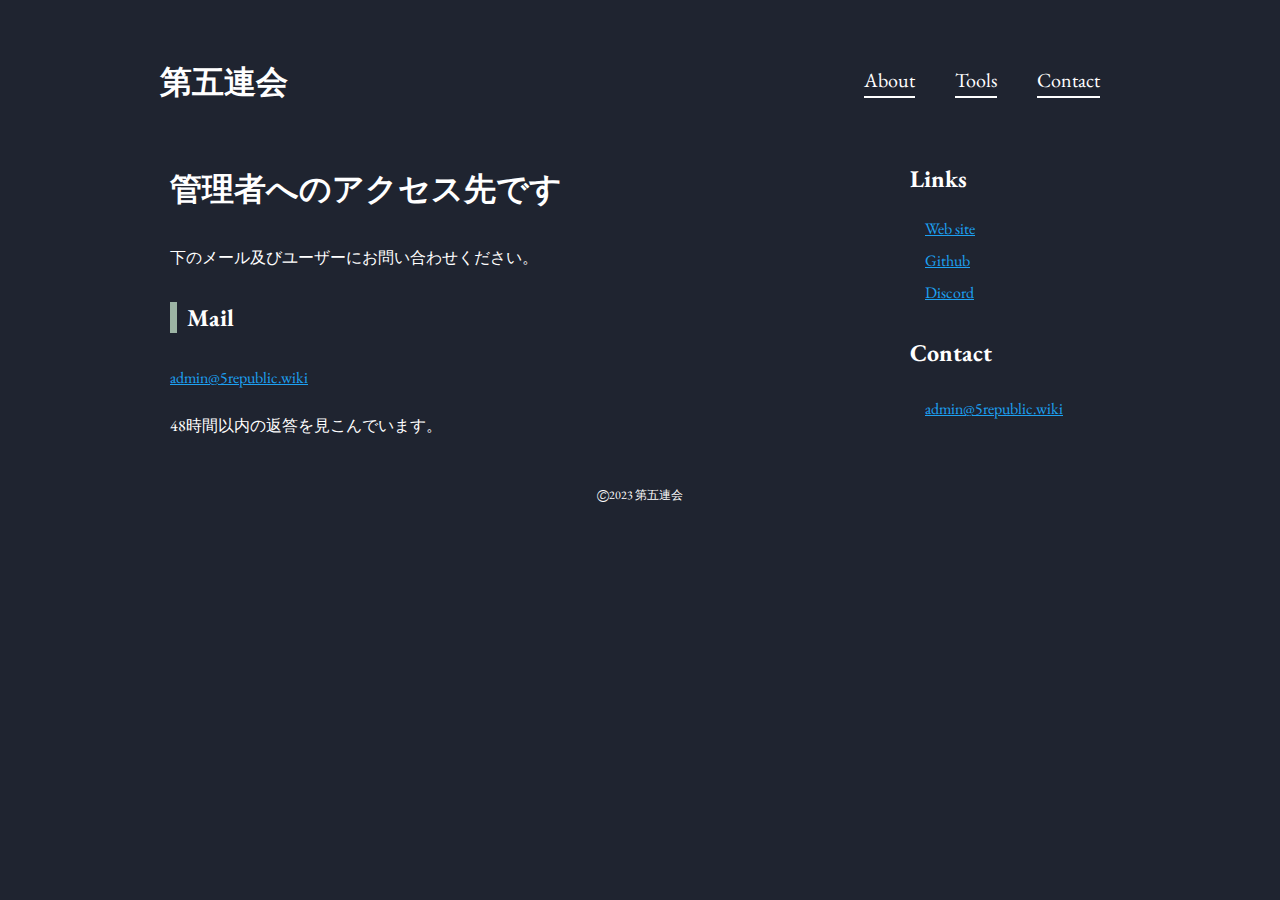
<file: contact.html>
<!DOCTYPE html>
<html>
    <head>
        <meta charset="UTF-8">
        <title>第五連会</title>
        <link href="https://fonts.googleapis.com/css2?family=EB+Garamond&display=swap" rel="stylesheet">
        <link href="css/style.css", rel="stylesheet">
        <link rel="shortcut icon" type="image/webp" href="https://cdn.discordapp.com/icons/1057932591094845450/e693cb30e66079ac90c8ddd744e96875.webp?size=96">
    </head>

    <header>
        <h1 class="logo">第五連会</h1>
        <nav>
            <ul class="g-nav">
                <li><a href="index.html">About</a></li>
                <li><a href="tools.html">Tools</a></li>
                <li><a href="contact.html">Contact</a></li>
            </ul>
        </nav>
    </header>

    <body class="index">
        <div id="wrap">
            <div class="content">
                <div class="main">
                    <h1>管理者へのアクセス先です</h1>
                    <p>下のメール及びユーザーにお問い合わせください。</p>

                    <section>
                        <h2 class="icon">Mail</h2>
                        <a href="admin&#64;5republic.wiki"><p>admin@5republic.wiki</a>
                        <p>48時間以内の返答を見こんでいます。</p>
                    </section>
                </div>

                <div class="sidebar">
                    <section>
                        <h2>Links</h2>
                        <ul>
                            <li><a href="https://5republic.wiki/">Web site</a></li>
                            <li><a href="https://github.com/republic5/">Github</a></li>
                            <li><a href="https://discord.gg/WCjmyprZw7">Discord</a></li>
                        </ul>
                    </section>
                    <section>
                        <h2>Contact</h2>
                        <ul>
                            <li><a href="admin&#64;5republic.wiki"><p>admin@5republic.wiki</a></li>
                        </ul>
                    </section>
                </div>
            </div>
        </div>
        <div class="footer"> 
            <footer>
                <small>🄫2023 第五連会</small>
            </footer>
        </div>
    </body>

</html>
</file>
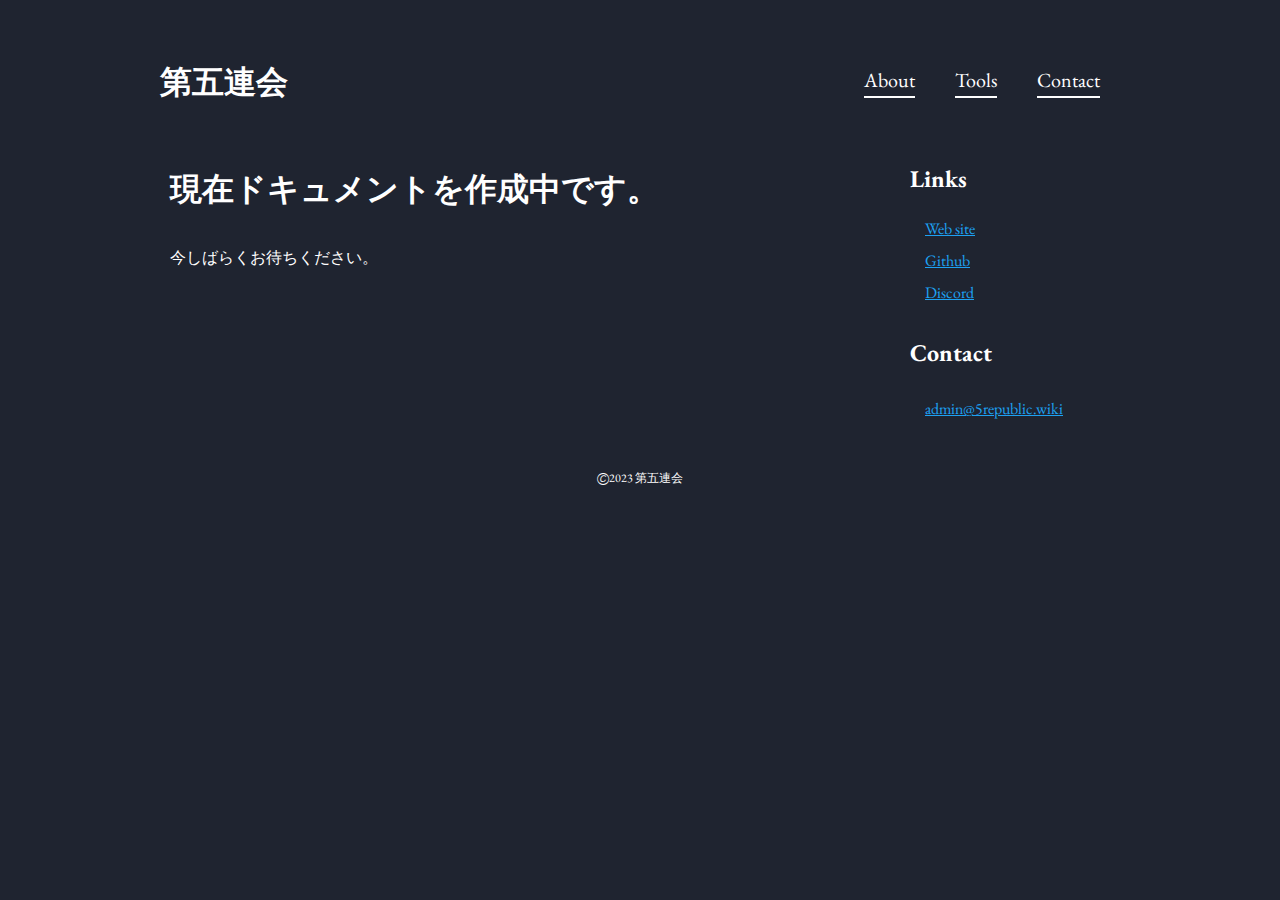
<file: tools.html>
<!DOCTYPE html>
<html>
    <head>
        <meta charset="UTF-8">
        <title>第五連会</title>
        <link href="https://fonts.googleapis.com/css2?family=EB+Garamond&display=swap" rel="stylesheet">
        <link href="css/style.css", rel="stylesheet">
        <link rel="shortcut icon" type="image/webp" href="https://cdn.discordapp.com/icons/1057932591094845450/e693cb30e66079ac90c8ddd744e96875.webp?size=96">
    </head>

    <header>
        <h1 class="logo">第五連会</h1>
        <nav>
            <ul class="g-nav">
                <li><a href="index.html">About</a></li>
                <li><a href="tools.html">Tools</a></li>
                <li><a href="contact.html">Contact</a></li>
            </ul>
        </nav>
    </header>

    <body class="index">
        <div id="wrap">
            <div class="content">
                <div class="main">
                    <h1>現在ドキュメントを作成中です。</h1>
                    <p>今しばらくお待ちください。</p>
                </div>

                <div class="sidebar">
                    <section>
                        <h2>Links</h2>
                        <ul>
                            <li><a href="https://5republic.wiki/">Web site</a></li>
                            <li><a href="https://github.com/republic5/">Github</a></li>
                            <li><a href="https://discord.gg/WCjmyprZw7">Discord</a></li>
                        </ul>
                    </section>
                    <section>
                        <h2>Contact</h2>
                        <ul>
                            <li><a href="admin&#64;5republic.wiki"><p>admin@5republic.wiki</a></li>
                        </ul>
                    </section>
                </div>
            </div>
        </div>
        <div class="footer"> 
            <footer>
                <small>🄫2023 第五連会</small>
            </footer>
        </div>
    </body>

</html>
</file>
<file: css/style.css>
@charset "utf-8";

p, a, h1, h2, h3, h4, h5, h6, small {
    color: #ffffff;
    font-family: 'EB Garamond', serif
}

header {
   width: 960px;
   height: 100px;
   margin: 0 auto;
   color: #36393f;
}

.logo {
    float: left;
    margin-top: 50px;
}

.g-nav {
    float: right;
    margin-top: 60px;
}

.g-nav li {
    float: left;
    margin: 0 20px;
    font-size: 20px;
    list-style: none;
}

a {
    color: #1da1f2;
}

.g-nav li a {
    border-bottom: 2px solid #ffffff;
    color: #ffffff;
    padding-bottom: 3px;
    text-decoration: none;
}

body {
    margin: 0;
    padding: 0;
    line-height: 2;
    background-color: #1f2430;
}

ul {
    list-style: none;
    margin: 0;
    padding: 0;
}

.main {
    width: 700px;
    margin: 0 10px;
    float: left;
    font-family: 'EB Garamond', serif
}

.sidebar {
    width: 200px;
    margin: 0 10px 0 30px;
    float: right;
    font-family: 'EB Garamond', serif
}

.sidebar h2 {
    margin-bottom: 10px;
}

.sidebar ul {
    font-size: 16px;
    margin-left: 15px;
}

#wrap {
    clear: both;
}

.content {
    width: 960px;
    margin: 0 auto;
}

.icon:before {
    content: "";
    padding-right: 10px;
    border-left: 7px solid #9cb4a4;

}

.footer {
    clear: both;
    text-align: center;
    padding: 20px 0;
}

.footer small {
    font-size: 12px;
}

.kakumei {
    margin: auto;
    display: block;
}

#contact-list {
    color: #ffffff;
}
</file>
